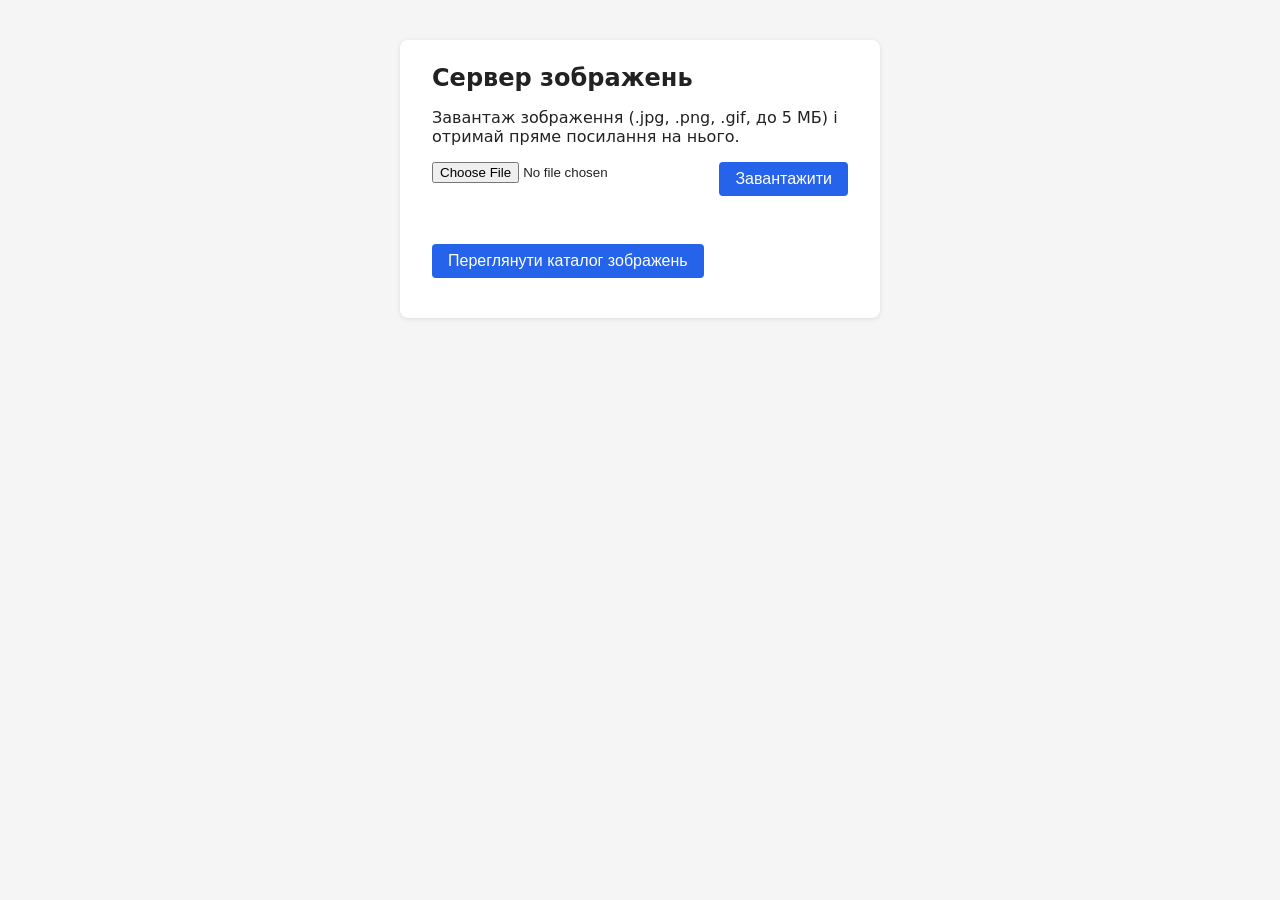
<file: static/index.html>
<!DOCTYPE html>
<html lang="uk">
<head>
  <meta charset="utf-8">
  <title>Сервер зображень</title>
  <link rel="stylesheet" href="/static/style.css">
</head>
<body>
  <div class="container">
    <h1>Сервер зображень</h1>
    <p>Завантаж зображення (.jpg, .png, .gif, до 5 МБ) і отримай пряме посилання на нього.</p>

    <form id="upload-form">
      <input type="file" id="file-input" name="file" accept=".jpg,.jpeg,.png,.gif" required>
      <button type="submit">Завантажити</button>
    </form>

    <div id="result"></div>

    <p><a href="/images-list"><button type="button">Переглянути каталог зображень</button></a></p>
  </div>

  <script>
    document.getElementById('upload-form').addEventListener('submit', async function (e) {
      e.preventDefault();

      const fileInput = document.getElementById('file-input');
      const resultDiv = document.getElementById('result');
      resultDiv.textContent = '';
      resultDiv.className = '';

      if (!fileInput.files.length) {
        return;
      }

      const file = fileInput.files[0];

      const formData = new FormData();
      formData.append('file', file);

      try {
        const response = await fetch('/upload', {
          method: 'POST',
          body: formData,
        });
        // Відповідь може бути не JSON (наприклад, HTML-сторінка помилки від Nginx)
        let data = null;
        try {
          data = await response.json();
        } catch (_) {
          data = null;
        }

        if (response.ok && data) {
          resultDiv.className = 'success';
          resultDiv.innerHTML = `Успіх! Файл завантажено: <a href="${data.url}" target="_blank">${data.filename}</a>`;
          fileInput.value = '';
        } else {
          let message;
          if (data && data.error) {
            message = data.error;
          } else if (response.status === 413) {
            message = 'файл перевищує максимальний розмір 5 МБ';
          } else {
            message = 'сервер повернув помилку ' + response.status;
          }
          resultDiv.className = 'error';
          resultDiv.textContent = 'Помилка: ' + message;
        }
      } catch (err) {
        resultDiv.className = 'error';
        resultDiv.textContent = 'Помилка мережі: ' + err.message;
      }
    });
  </script>
</body>
</html>
</file>
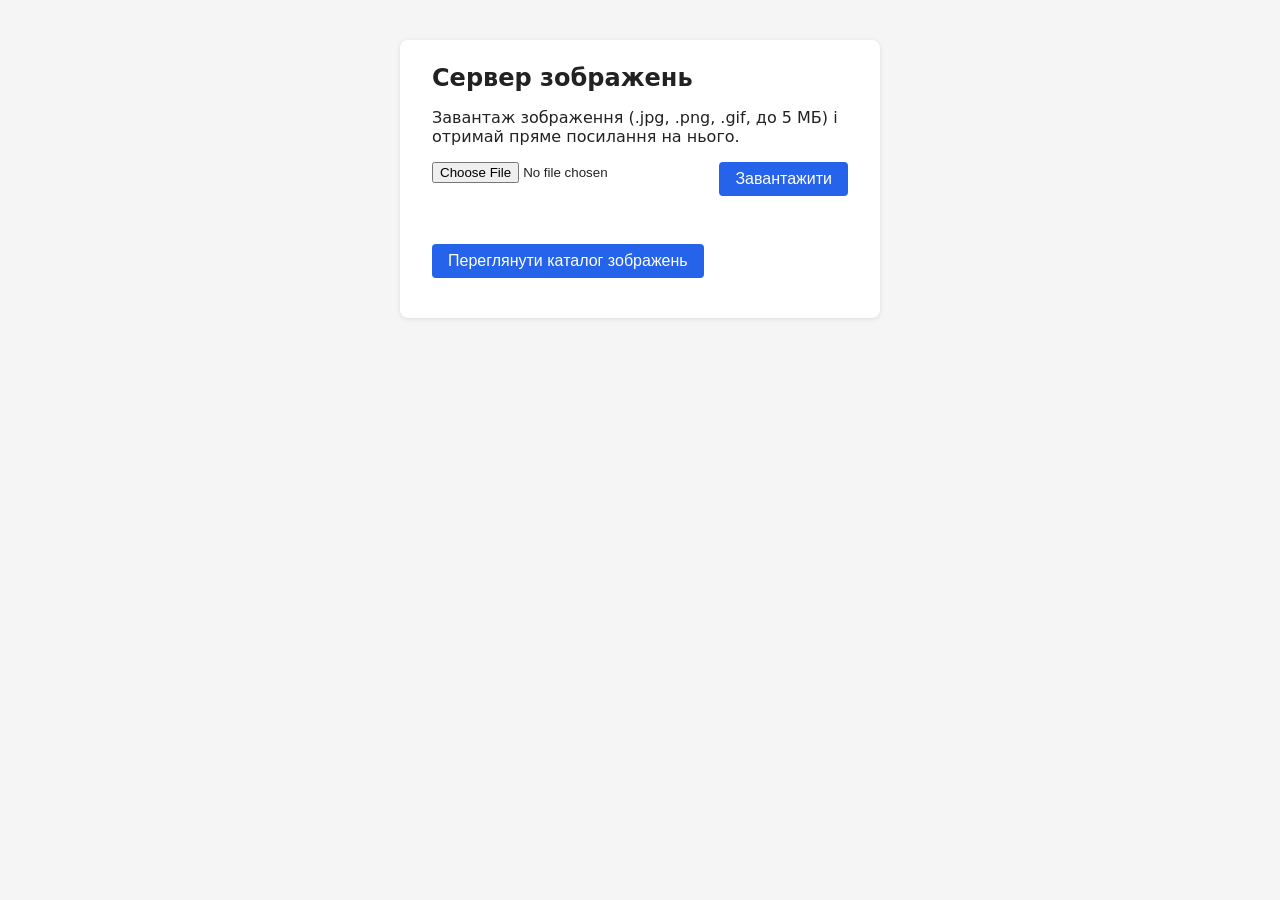
<file: image-hosting/static/index.html>
<!DOCTYPE html>
<html lang="uk">
<head>
  <meta charset="utf-8">
  <title>Сервер зображень</title>
  <link rel="stylesheet" href="/static/style.css">
</head>
<body>
  <div class="container">
    <h1>Сервер зображень</h1>
    <p>Завантаж зображення (.jpg, .png, .gif, до 5 МБ) і отримай пряме посилання на нього.</p>

    <form id="upload-form">
      <input type="file" id="file-input" name="file" accept=".jpg,.jpeg,.png,.gif" required>
      <button type="submit">Завантажити</button>
    </form>

    <div id="result"></div>

    <p><a href="/images/"><button type="button">Переглянути каталог зображень</button></a></p>
  </div>

  <script>
    document.getElementById('upload-form').addEventListener('submit', async function (e) {
      e.preventDefault();

      const fileInput = document.getElementById('file-input');
      const resultDiv = document.getElementById('result');
      resultDiv.textContent = '';
      resultDiv.className = '';

      if (!fileInput.files.length) {
        return;
      }

      const formData = new FormData();
      formData.append('file', fileInput.files[0]);

      try {
        const response = await fetch('/upload', {
          method: 'POST',
          body: formData,
        });
        const data = await response.json();

        if (response.ok) {
          resultDiv.className = 'success';
          resultDiv.innerHTML = `Успіх! Файл завантажено: <a href="${data.url}" target="_blank">${data.filename}</a>`;
          fileInput.value = '';
        } else {
          resultDiv.className = 'error';
          resultDiv.textContent = 'Помилка: ' + data.error;
        }
      } catch (err) {
        resultDiv.className = 'error';
        resultDiv.textContent = 'Помилка мережі: ' + err.message;
      }
    });
  </script>
</body>
</html>
</file>
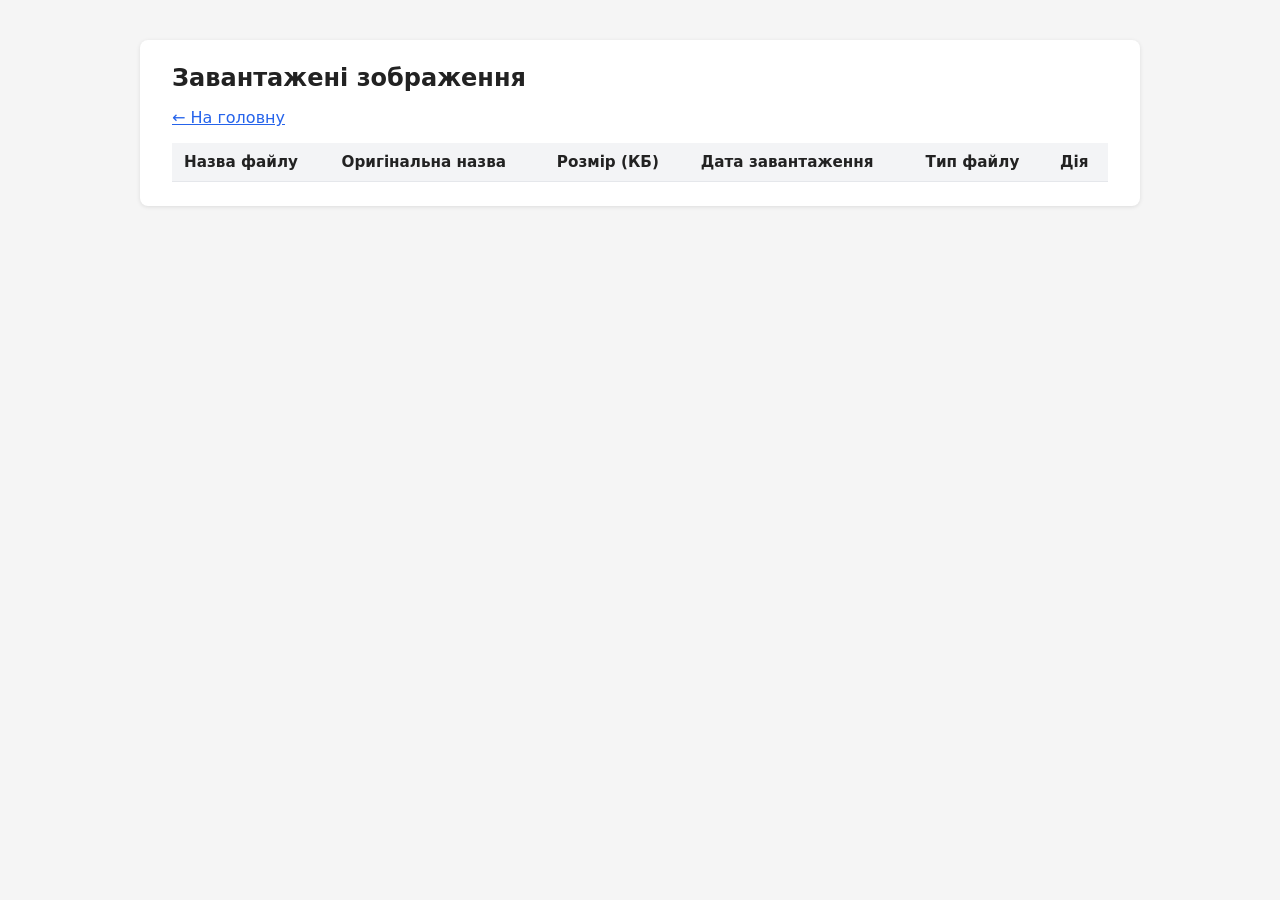
<file: static/images_list.html>
<!DOCTYPE html>
<html lang="uk">
<head>
  <meta charset="utf-8">
  <meta name="viewport" content="width=device-width, initial-scale=1">
  <title>Список зображень</title>
  <link rel="stylesheet" href="/static/style.css">
</head>
<body>
  <div class="container wide">
    <h1>Завантажені зображення</h1>
    <p><a href="/">&larr; На головну</a></p>

    <div class="table-wrap">
      <table class="images-table">
        <thead>
          <tr>
            <th>Назва файлу</th>
            <th>Оригінальна назва</th>
            <th>Розмір (КБ)</th>
            <th>Дата завантаження</th>
            <th>Тип файлу</th>
            <th>Дія</th>
          </tr>
        </thead>
        <tbody>
<!--ROWS-->
        </tbody>
      </table>
    </div>

<!--PAGINATION-->
  </div>
</body>
</html>
</file>
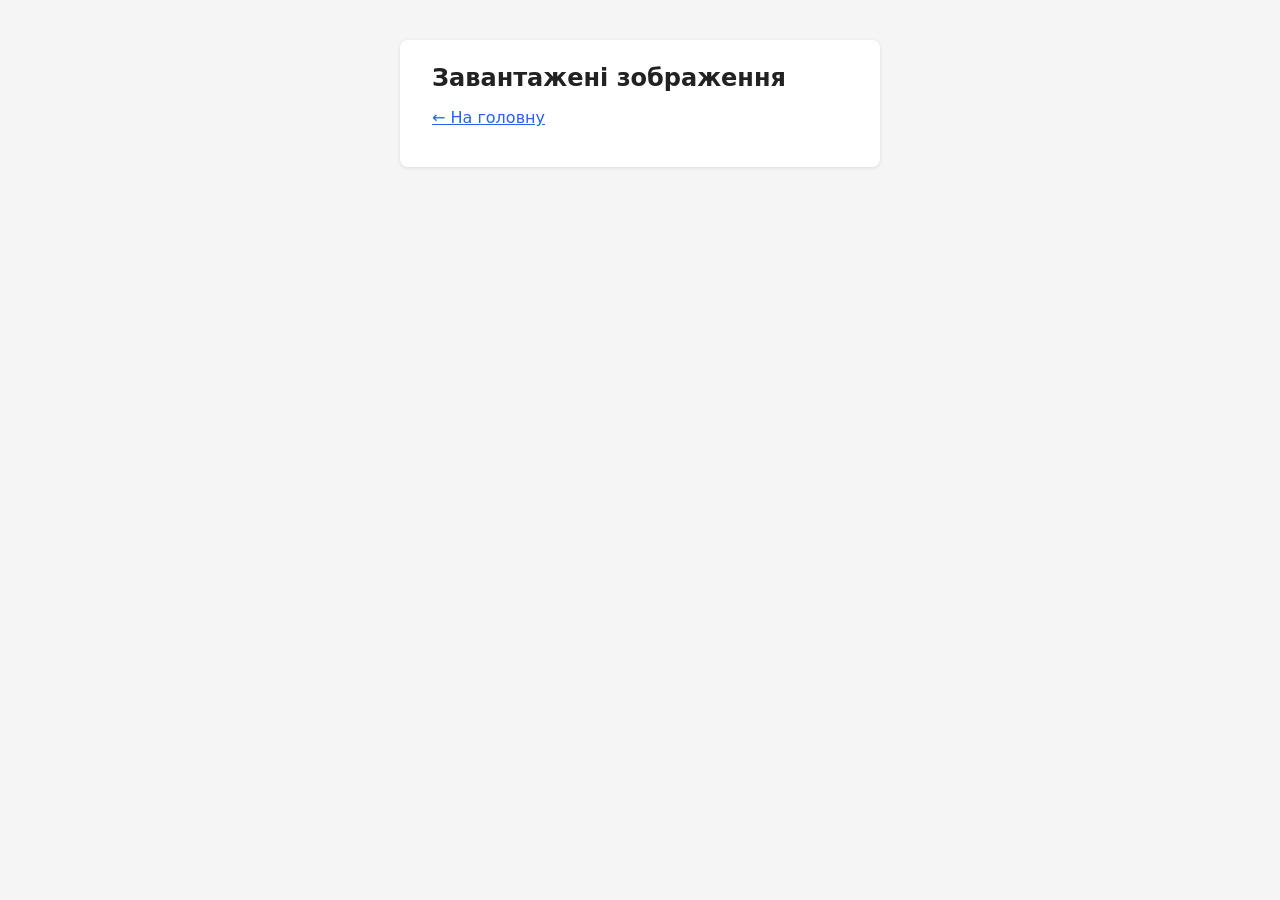
<file: image-hosting/static/catalog.html>
<!DOCTYPE html>
<html lang="uk">
<head>
  <meta charset="utf-8">
  <title>Каталог зображень</title>
  <link rel="stylesheet" href="/static/style.css">
</head>
<body>
  <div class="container">
    <h1>Завантажені зображення</h1>
    <p><a href="/">&larr; На головну</a></p>
    <ul>
<!--ITEMS-->
    </ul>
  </div>
</body>
</html>
</file>
<file: static/style.css>
* {
    box-sizing: border-box;
}

body {
    font-family: system-ui, -apple-system, "Segoe UI", Arial, sans-serif;
    background-color: #f5f5f5;
    color: #222;
    margin: 0;
    padding: 40px 16px;
}

.container {
    max-width: 480px;
    margin: 0 auto;
    background: #ffffff;
    border-radius: 8px;
    padding: 24px 32px;
    box-shadow: 0 1px 4px rgba(0, 0, 0, 0.1);
}

h1 {
    font-size: 1.5rem;
    margin-top: 0;
}

form {
    display: flex;
    gap: 8px;
    margin: 16px 0;
    flex-wrap: wrap;
}

input[type="file"] {
    flex: 1;
    min-width: 200px;
}

button {
    background-color: #2563eb;
    color: #fff;
    border: none;
    border-radius: 4px;
    padding: 8px 16px;
    cursor: pointer;
    font-size: 1rem;
}

button:hover {
    background-color: #1d4ed8;
}

#result {
    margin-top: 12px;
    padding: 8px 12px;
    border-radius: 4px;
    font-size: 0.95rem;
    min-height: 1em;
}

#result.success {
    background-color: #dcfce7;
    color: #166534;
}

#result.error {
    background-color: #fee2e2;
    color: #991b1b;
}

ul {
    padding-left: 20px;
}

a {
    color: #2563eb;
}

/* ---------- Сторінка списку зображень ---------- */

.container.wide {
    max-width: 1000px;
}

.table-wrap {
    overflow-x: auto;
}

.images-table {
    width: 100%;
    border-collapse: collapse;
    font-size: 0.95rem;
}

.images-table th,
.images-table td {
    padding: 10px 12px;
    text-align: left;
    border-bottom: 1px solid #e5e7eb;
    vertical-align: middle;
}

.images-table th {
    background-color: #f3f4f6;
    font-weight: 600;
    white-space: nowrap;
}

.images-table tbody tr:hover {
    background-color: #f9fafb;
}

.images-table td a {
    font-family: ui-monospace, Menlo, monospace;
    font-size: 0.85rem;
    word-break: break-all;
}

.images-table td.num {
    text-align: right;
    white-space: nowrap;
}

.images-table td.empty {
    text-align: center;
    color: #6b7280;
    padding: 32px 12px;
}


/* ---------- Пагінація ---------- */

.pagination {
    display: flex;
    align-items: center;
    justify-content: space-between;
    gap: 12px;
    margin-top: 20px;
    flex-wrap: wrap;
}

.page-btn {
    display: inline-block;
    background-color: #2563eb;
    color: #fff;
    text-decoration: none;
    border-radius: 4px;
    padding: 8px 16px;
    font-size: 0.95rem;
}

.page-btn:hover {
    background-color: #1d4ed8;
}

.page-btn.disabled {
    background-color: #e5e7eb;
    color: #9ca3af;
    cursor: not-allowed;
}

.page-info {
    color: #4b5563;
    font-size: 0.95rem;
}
/* ---------- Кнопка видалення ---------- */

.images-table form.delete-form {
    margin: 0;
    display: inline;
}

.delete-btn {
    background-color: #dc2626;
    font-size: 0.85rem;
    padding: 6px 12px;
}

.delete-btn:hover {
    background-color: #b91c1c;
}
</file>
